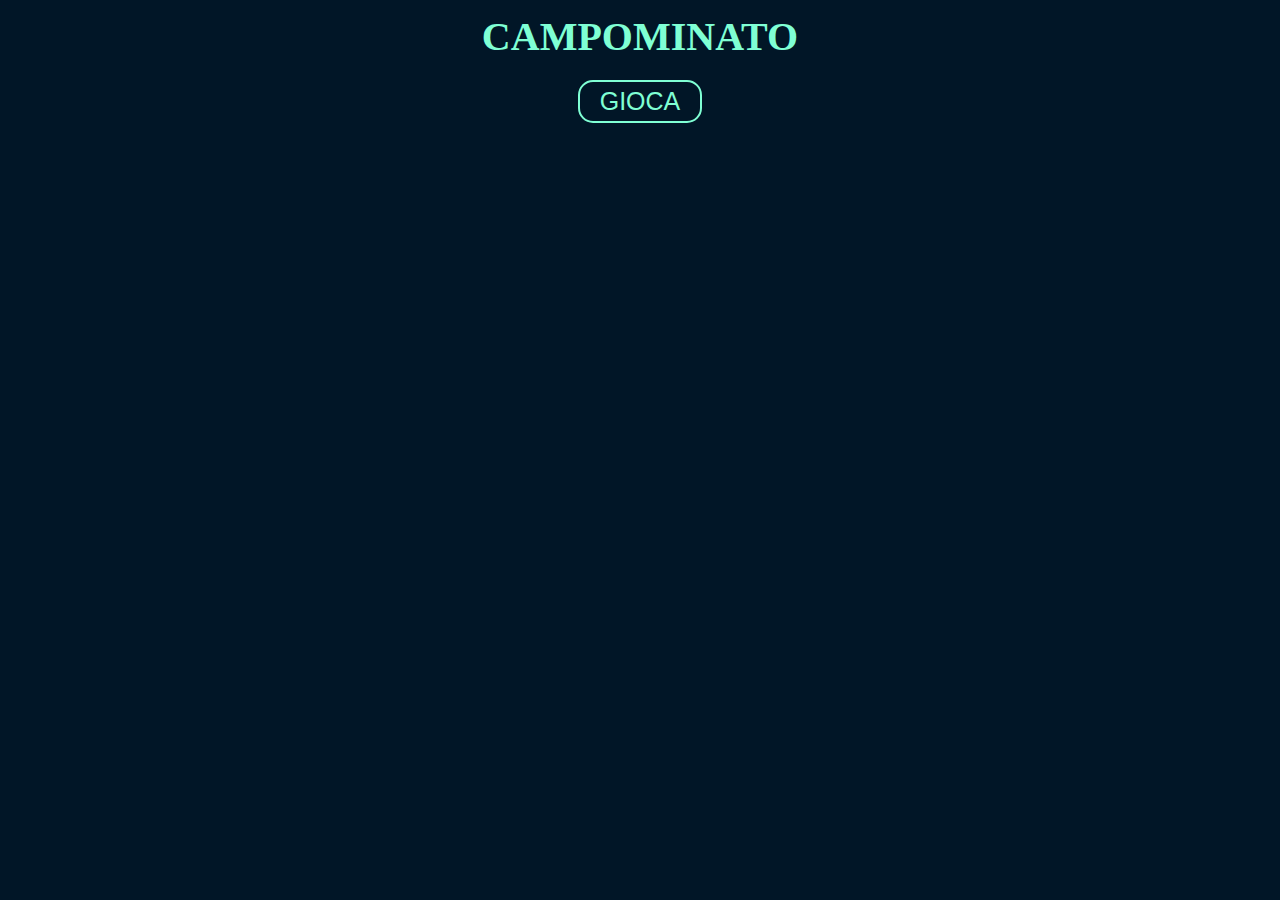
<file: index.html>
<!DOCTYPE html>
<html lang="en">
<head>
    <meta charset="UTF-8">
    <meta name="viewport" content="width=device-width, initial-scale=1.0">
    <title>Grid</title>

    <!-- css -->
    <link rel="stylesheet" href="css/style.css">
</head>
<body>

    <header>
        <h1>CAMPOMINATO</h1>
        <button>gioca</button>
    </header>
    
    <main>
        <!--<div class="container">
                <div class="box"></div> x 100
            </div> 
        -->
    </main>



    <!-- JavaScript -->
    <script type="text/javascript" src="js/function.js"></script>
    <script type="text/javascript" src="js/main.js"></script>

</body>
</html>
</file>
<file: css/style.css>
*{
    margin: 0;
    padding: 0;
    box-sizing: border-box;
}

:root{
    --misura-container: 80vh;
}

body{
    background-color: #011627;
}

/* bottone gioca */

header{
    margin: 1% 0;
    text-align: center;
    color: #7fffd4;
    font-size: 20px;
}

button{
    margin: 20px;
    padding: 5px 20px;
    text-transform: uppercase;
    font-size: 25px;
    border-radius: 15px;
    border: 2px solid #7fffd4;
    background-color: transparent;
    color: #7fffd4;
    cursor: pointer;
    transition: 0.2s linear;
}

button:hover{
    color: rgb(168, 81, 255);
    border: 2px solid rgb(168, 81, 255);

}

.vanish{
    display: none;
}

/* container delle box */
.container{
    margin: 2.5% auto;
    height: var(--misura-container);
    width: var(--misura-container);
    display: flex;
    flex-wrap: wrap;
    justify-content: center;
}

/* box */
.box{
    height: calc(100% / 10);
    width: calc(100% / 10);
    border: 1px solid white;
    color: white;
    text-align: center;
    cursor: pointer;
}

.box.clicked{
    background-color: #7fffd4;
    color: black;
}
</file>
